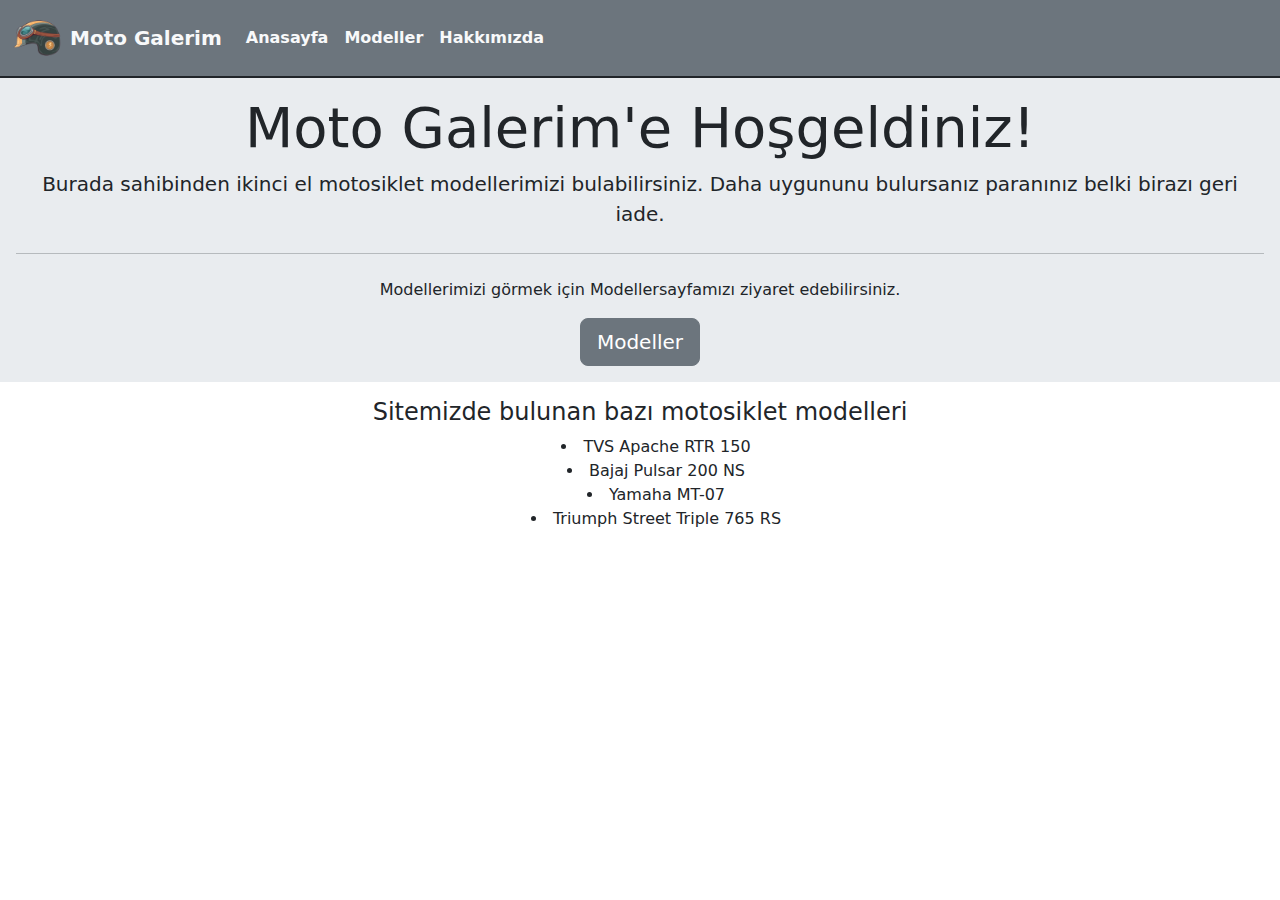
<file: Bootstrap_Odev_1/index.html>
<!DOCTYPE html>
<html lang="tr">
    <head>
        <meta charset="UTF-8" />
        <meta name="viewport" content="width=device-width, initial-scale=1.0" />
        <title>Moto Galerim</title>
        <link
            href="https://cdn.jsdelivr.net/npm/bootstrap@5.3.3/dist/css/bootstrap.min.css"
            rel="stylesheet"
            integrity="sha384-QWTKZyjpPEjISv5WaRU9OFeRpok6YctnYmDr5pNlyT2bRjXh0JMhjY6hW+ALEwIH"
            crossorigin="anonymous"
        />
        <link rel="icon" href="images/logoHelmet.webp" />
    </head>
    <body>
        <!-- NAVBAR -->
        <nav
            class="navbar navbar-expand-sm bg-secondary border-bottom border-dark border-2"
        >
            <div class="container-fluid">
                <a
                    class="navbar-brand d-flex align-items-center text-light fw-bold"
                    href="index.html"
                    ><img
                        style="height: 50px"
                        src="images/logoHelmet.webp"
                        alt=""
                    />
                    <p class="m-0 ms-2">Moto Galerim</p>
                </a>
                <button
                    class="navbar-toggler"
                    type="button"
                    data-bs-toggle="collapse"
                    data-bs-target="#navbarNav"
                    aria-controls="navbarNav"
                    aria-expanded="false"
                    aria-label="Toggle navigation"
                >
                    <span class="navbar-toggler-icon"></span>
                </button>
                <div class="collapse navbar-collapse" id="navbarNav">
                    <ul class="navbar-nav">
                        <li class="nav-item">
                            <a
                                class="nav-link active text-light fw-bold"
                                aria-current="page"
                                href="index.html"
                                >Anasayfa</a
                            >
                        </li>
                        <li class="nav-item">
                            <a
                                class="nav-link text-light fw-semibold"
                                href="models.html"
                                >Modeller</a
                            >
                        </li>
                        <li class="nav-item">
                            <a
                                class="nav-link text-light fw-semibold"
                                href="about.html"
                                >Hakkımızda</a
                            >
                        </li>
                    </ul>
                </div>
            </div>
        </nav>

        <!-- JUMBOTRON -->
        <hero
            ><div
                class="jumbotron text-center p-3"
                style="background-color: #e9ecef"
            >
                <h1 class="display-4">Moto Galerim'e Hoşgeldiniz!</h1>
                <p class="lead">
                    Burada sahibinden ikinci el motosiklet modellerimizi
                    bulabilirsiniz. Daha uygununu bulursanız paranınız belki
                    birazı geri iade.
                </p>
                <hr class="my-4" />
                <p>
                    Modellerimizi görmek için Modellersayfamızı ziyaret
                    edebilirsiniz.
                </p>
                <a
                    class="btn btn-secondary btn-lg"
                    href="models.html"
                    role="button"
                    >Modeller</a
                >
            </div>
        </hero>

        <section>
            <article>
                <div class="container p-3 text-center">
                    <h4>Sitemizde bulunan bazı motosiklet modelleri</h4>

                    <ul style="list-style-position: inside">
                        <li>TVS Apache RTR 150</li>
                        <li>Bajaj Pulsar 200 NS</li>
                        <li>Yamaha MT-07</li>
                        <li>Triumph Street Triple 765 RS</li>
                    </ul>
                </div>
            </article>
        </section>

        <script
            src="https://cdn.jsdelivr.net/npm/bootstrap@5.3.3/dist/js/bootstrap.bundle.min.js"
            integrity="sha384-YvpcrYf0tY3lHB60NNkmXc5s9fDVZLESaAA55NDzOxhy9GkcIdslK1eN7N6jIeHz"
            crossorigin="anonymous"
        ></script>
    </body>
</html>
</file>
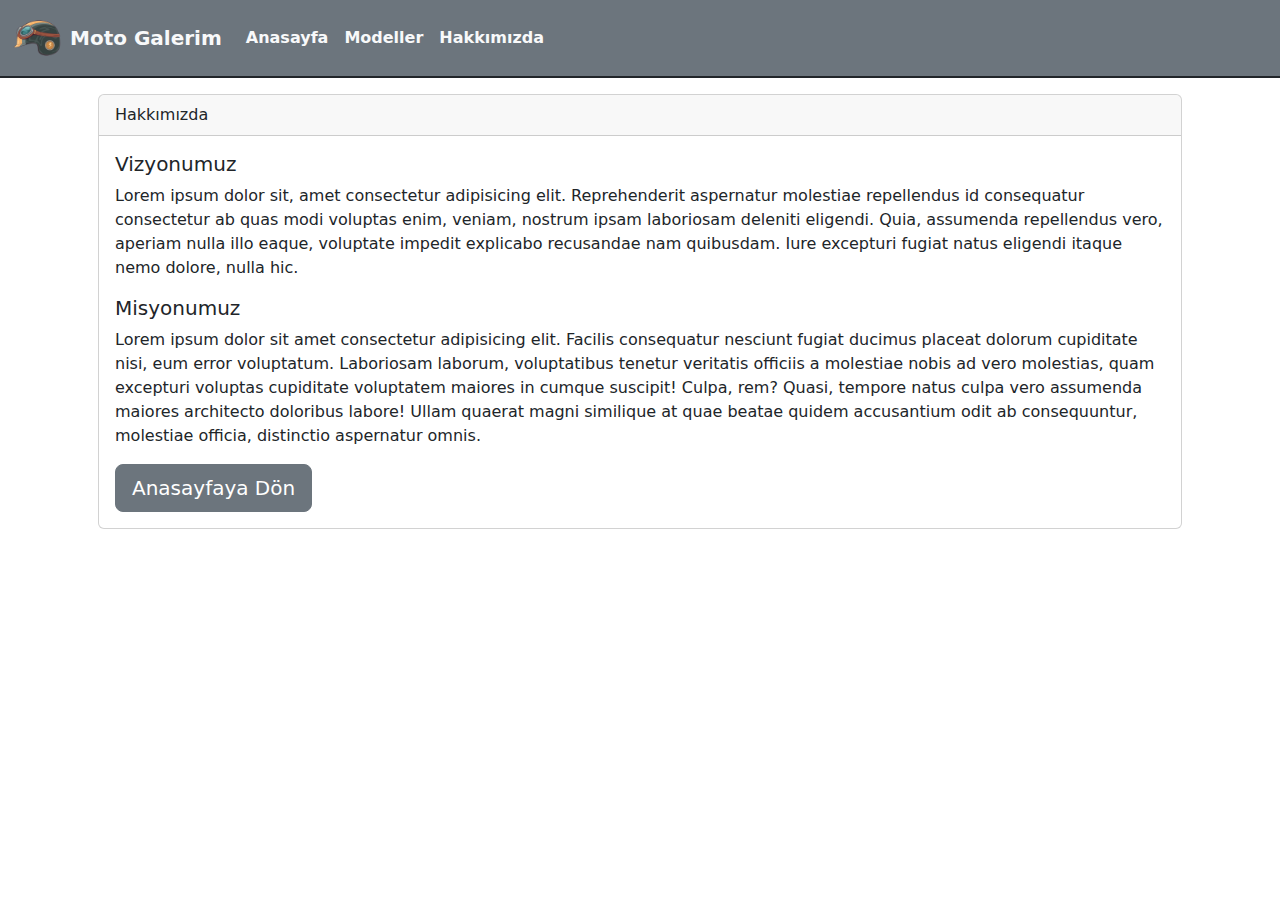
<file: Bootstrap_Odev_1/about.html>
<!DOCTYPE html>
<html lang="tr">
    <head>
        <meta charset="UTF-8" />
        <meta name="viewport" content="width=device-width, initial-scale=1.0" />
        <title>Hakkımızda | Moto Galerim</title>
        <link
            href="https://cdn.jsdelivr.net/npm/bootstrap@5.3.3/dist/css/bootstrap.min.css"
            rel="stylesheet"
            integrity="sha384-QWTKZyjpPEjISv5WaRU9OFeRpok6YctnYmDr5pNlyT2bRjXh0JMhjY6hW+ALEwIH"
            crossorigin="anonymous"
        />
        <link rel="icon" href="images/logoHelmet.webp" />
    </head>
    <body>
        <!-- NAVBAR -->
        <nav
            class="navbar navbar-expand-sm bg-secondary border-bottom border-dark border-2"
        >
            <div class="container-fluid">
                <a
                    class="navbar-brand d-flex align-items-center text-light fw-bold"
                    href="index.html"
                    ><img
                        style="height: 50px"
                        src="images/logoHelmet.webp"
                        alt=""
                    />
                    <p class="m-0 ms-2">Moto Galerim</p>
                </a>
                <button
                    class="navbar-toggler"
                    type="button"
                    data-bs-toggle="collapse"
                    data-bs-target="#navbarNav"
                    aria-controls="navbarNav"
                    aria-expanded="false"
                    aria-label="Toggle navigation"
                >
                    <span class="navbar-toggler-icon"></span>
                </button>
                <div class="collapse navbar-collapse" id="navbarNav">
                    <ul class="navbar-nav">
                        <li class="nav-item">
                            <a
                                class="nav-link active text-light fw-bold"
                                aria-current="page"
                                href="index.html"
                                >Anasayfa</a
                            >
                        </li>
                        <li class="nav-item">
                            <a
                                class="nav-link text-light fw-semibold"
                                href="models.html"
                                >Modeller</a
                            >
                        </li>
                        <li class="nav-item">
                            <a
                                class="nav-link text-light fw-semibold"
                                href="about.html"
                                >Hakkımızda</a
                            >
                        </li>
                    </ul>
                </div>
            </div>
        </nav>

        <div class="container">
            <div class="card m-3">
                <div class="card-header">Hakkımızda</div>
                <div class="card-body">
                    <h5 class="card-title">Vizyonumuz</h5>
                    <p class="card-text">
                        Lorem ipsum dolor sit, amet consectetur adipisicing
                        elit. Reprehenderit aspernatur molestiae repellendus id
                        consequatur consectetur ab quas modi voluptas enim,
                        veniam, nostrum ipsam laboriosam deleniti eligendi.
                        Quia, assumenda repellendus vero, aperiam nulla illo
                        eaque, voluptate impedit explicabo recusandae nam
                        quibusdam. Iure excepturi fugiat natus eligendi itaque
                        nemo dolore, nulla hic.
                    </p>

                    <h5 class="card-title">Misyonumuz</h5>

                    <p class="card-text">
                        Lorem ipsum dolor sit amet consectetur adipisicing elit.
                        Facilis consequatur nesciunt fugiat ducimus placeat
                        dolorum cupiditate nisi, eum error voluptatum.
                        Laboriosam laborum, voluptatibus tenetur veritatis
                        officiis a molestiae nobis ad vero molestias, quam
                        excepturi voluptas cupiditate voluptatem maiores in
                        cumque suscipit! Culpa, rem? Quasi, tempore natus culpa
                        vero assumenda maiores architecto doloribus labore!
                        Ullam quaerat magni similique at quae beatae quidem
                        accusantium odit ab consequuntur, molestiae officia,
                        distinctio aspernatur omnis.
                    </p>

                    <a href="index.html" class="btn btn-secondary btn-lg"
                        >Anasayfaya Dön</a
                    >
                </div>
            </div>
        </div>

        <script
            src="https://cdn.jsdelivr.net/npm/bootstrap@5.3.3/dist/js/bootstrap.bundle.min.js"
            integrity="sha384-YvpcrYf0tY3lHB60NNkmXc5s9fDVZLESaAA55NDzOxhy9GkcIdslK1eN7N6jIeHz"
            crossorigin="anonymous"
        ></script>
    </body>
</html>
</file>
